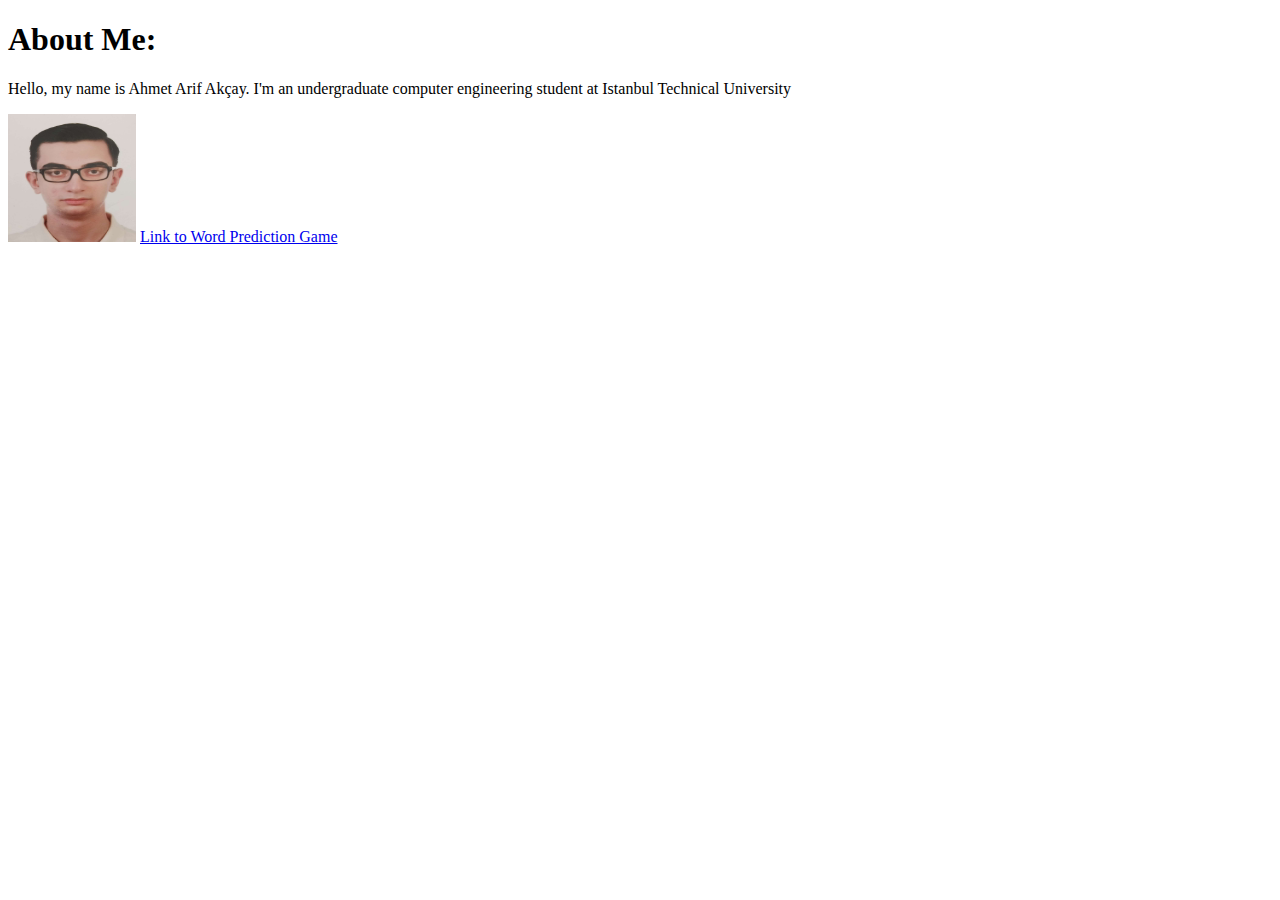
<file: index.html>
<!DOCTYPE html>
    <head>
        <title>hello</title>
    </head>
    <body>
        <h1>
            About Me:
        </h1>
        <p>
            Hello, my name is Ahmet Arif Akçay.
            I'm an undergraduate computer engineering student
            at Istanbul Technical University
        </p>
        <img src="assets/some1.jpg" alt="picture of me" style="width:128px;height:128px">
        <a href="game.html" target="_blank">
            Link to Word Prediction Game
        </a>
    </body>
</HTML>
</file>
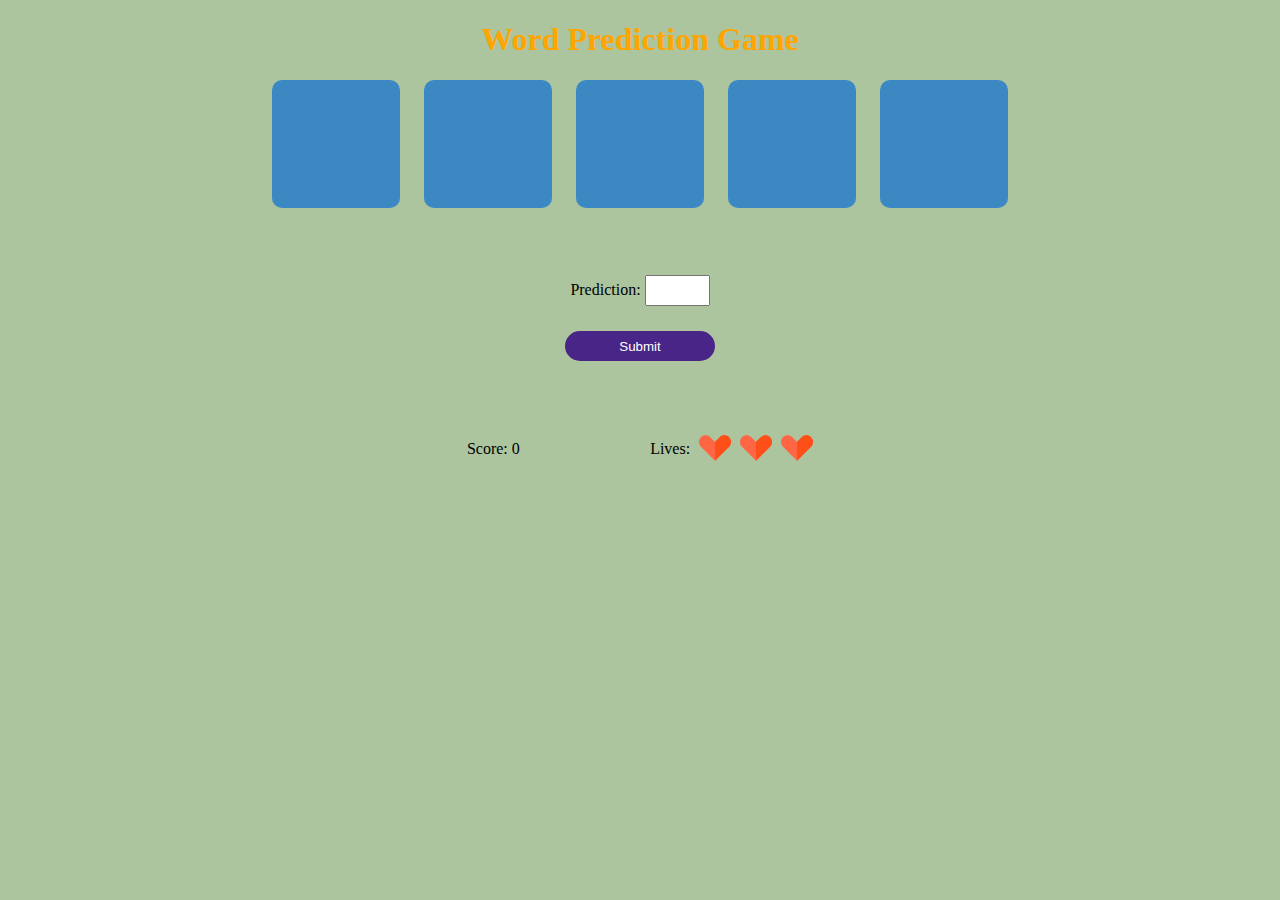
<file: game.html>
<!DOCTYPE html>
<html>
    <head>
        <link rel ="stylesheet" type ="text/css" href="styles4game.css">
        <title>game lol</title>
        
    </head>
    <body>
        <div class="all4one">
            <div class="gameName">
                <h1>
                    Word Prediction Game
                </h1>
            </div>
            <div class="game">
                <div class="Letters">
                    <div class="letterB">
                        <img id="letterB" src="assets/letter-b.svg">
                    </div>
                    <div class="letterL">
                        <img id="letterL" src="assets/letter-l.svg">
                    </div>
                    <div class="letterA">
                        <img id="letterA" src="assets/letter-a.svg">
                    </div>
                    <div class="letterS">
                        <img id="letterS"src="assets/letter-s.svg">
                    </div>
                    <div class="letterT">
                        <img id="letterT"src="assets/letter-t.svg">
                    </div>    
                </div>
                
                 <div class="inputText">
                    Prediction:
                    <input id="inputText"type="text" size="5">
                </div>
                 <div class="submitButton">
                    <button onclick="increaseNumber()" id="submitbutton">Submit</button>
                </div>
                <div class="resetGame">    
                    <button onclick="resetGame()"id="resetgame">Reset the game</button>
                </div>
                <div class="status">
                    <div id="score">
                        Score: 0
                    </div>
                    <div class="lives">
                        Lives:
                        <img id="heart1" src="assets/heart.svg"
                            style="height:32px;width:32px">
                        <img id="heart2" src="assets/heart.svg"
                            style="height:32px;width:32px">
                        <img id="heart3" src="assets/heart.svg"
                            style="height:32px;width:32px">
                    </div>
                </div>
                <div id="victory-message">
                    <h2>
                    congrats u won
                    </h2>
                </div>
            </div>
         </div>
        <script src="script4game.js"></script>
    </body>
</html>
</file>
<file: styles4game.css>
body{
    background-color:#adc59e;
}
.gameName{
    text-align: center;
    color:orange;
}
.status{
    display:inline-block;
    width:100%;
    text-align:center;
    margin-top:2.5%;
}
#score{
    display:inline-block;
    width:auto;
    margin-right:5%;
}
.lives{
    display: inline-block;
    width:auto;
    margin-left:5%;
}
.lives img{
    position: relative;
    top:10px;
    padding-left:5px;
}
.inputText{
    display:inline-block;
    width:100%;
    text-align:center;
    margin-top:5%;
}
.inputText input{
    height:25px;
}
.submitButton{
    display:inline-block;
    width:100%;
    text-align:center;
    margin-top:2%;
}
.submitButton button{
    height:30px;
    width:150px;
    background-color: rgb(72, 37, 134);
    color:white;
    border:thick solid rgb(72,37,134);
    border-radius:25px;
    font-family: 'Lucida Sans', 'Lucida Sans Regular', 'Lucida Grande', 'Lucida Sans Unicode', Geneva, Verdana, sans-serif
}
.submitButton button:hover{
    background-color: white;
    color:rgb(72,37,134);
    border: thick solid white;
}
.resetGame{
    display:inline-block;
    width:100%;
    text-align:center;
    margin-top:2%;
    
}
.resetGame button{
    display:none;
    height: 30px;
    width: 150px;
    background-color: black;
    color:white;
    border:thick solid black;
    border-radius: 25px;
    font-family: 'Lucida Sans', 'Lucida Sans Regular', 'Lucida Grande', 'Lucida Sans Unicode', Geneva, Verdana, sans-serif;
}
.resetGame button:hover{
    background-color: white;
    color:black;
    border:thick solid white;
}
.Letters img{
    width:128px;
    height:128px;
}
.Letters{
    display:inline-block;
    width:100%;
    text-align: center;
}
.letterB{
    display:inline-block;
    height:128px;
    width:128px;
    border-radius: 10px;
    background-color: #3b88c3;
    margin-right:20px;
}
.letterL{
    display:inline-block;
    height:128px;
    width:128px;
    border-radius: 10px;
    background-color: #3b88c3;
    margin-right:20px;
}
.letterA{
    display:inline-block;
    height:128px;
    width:128px;
    border-radius: 10px;
    background-color: #3b88c3;
    margin-right:20px;
}
.letterS{
    display:inline-block;
    height:128px;
    width:128px;
    border-radius: 10px;
    background-color: #3b88c3;
    margin-right:20px;
}
.letterT{
    display:inline-block;
    height:128px;
    width:128px;
    border-radius: 10px;
    background-color: #3b88c3;
}
#letterB{
    opacity: 0;
}
#letterL{
    opacity: 0;
}
#letterA{
    opacity: 0;
}
#letterS{
    opacity: 0;
}
#letterT{
    opacity: 0;
}
#victory-message{
    text-align: center;
    font-size:large;
    margin-top: 2%;
    font-family:system-ui, -apple-system, BlinkMacSystemFont, 'Segoe UI', Roboto, Oxygen, Ubuntu, Cantarell, 'Open Sans', 'Helvetica Neue', sans-serif;
    color:transparent;
}
</file>
